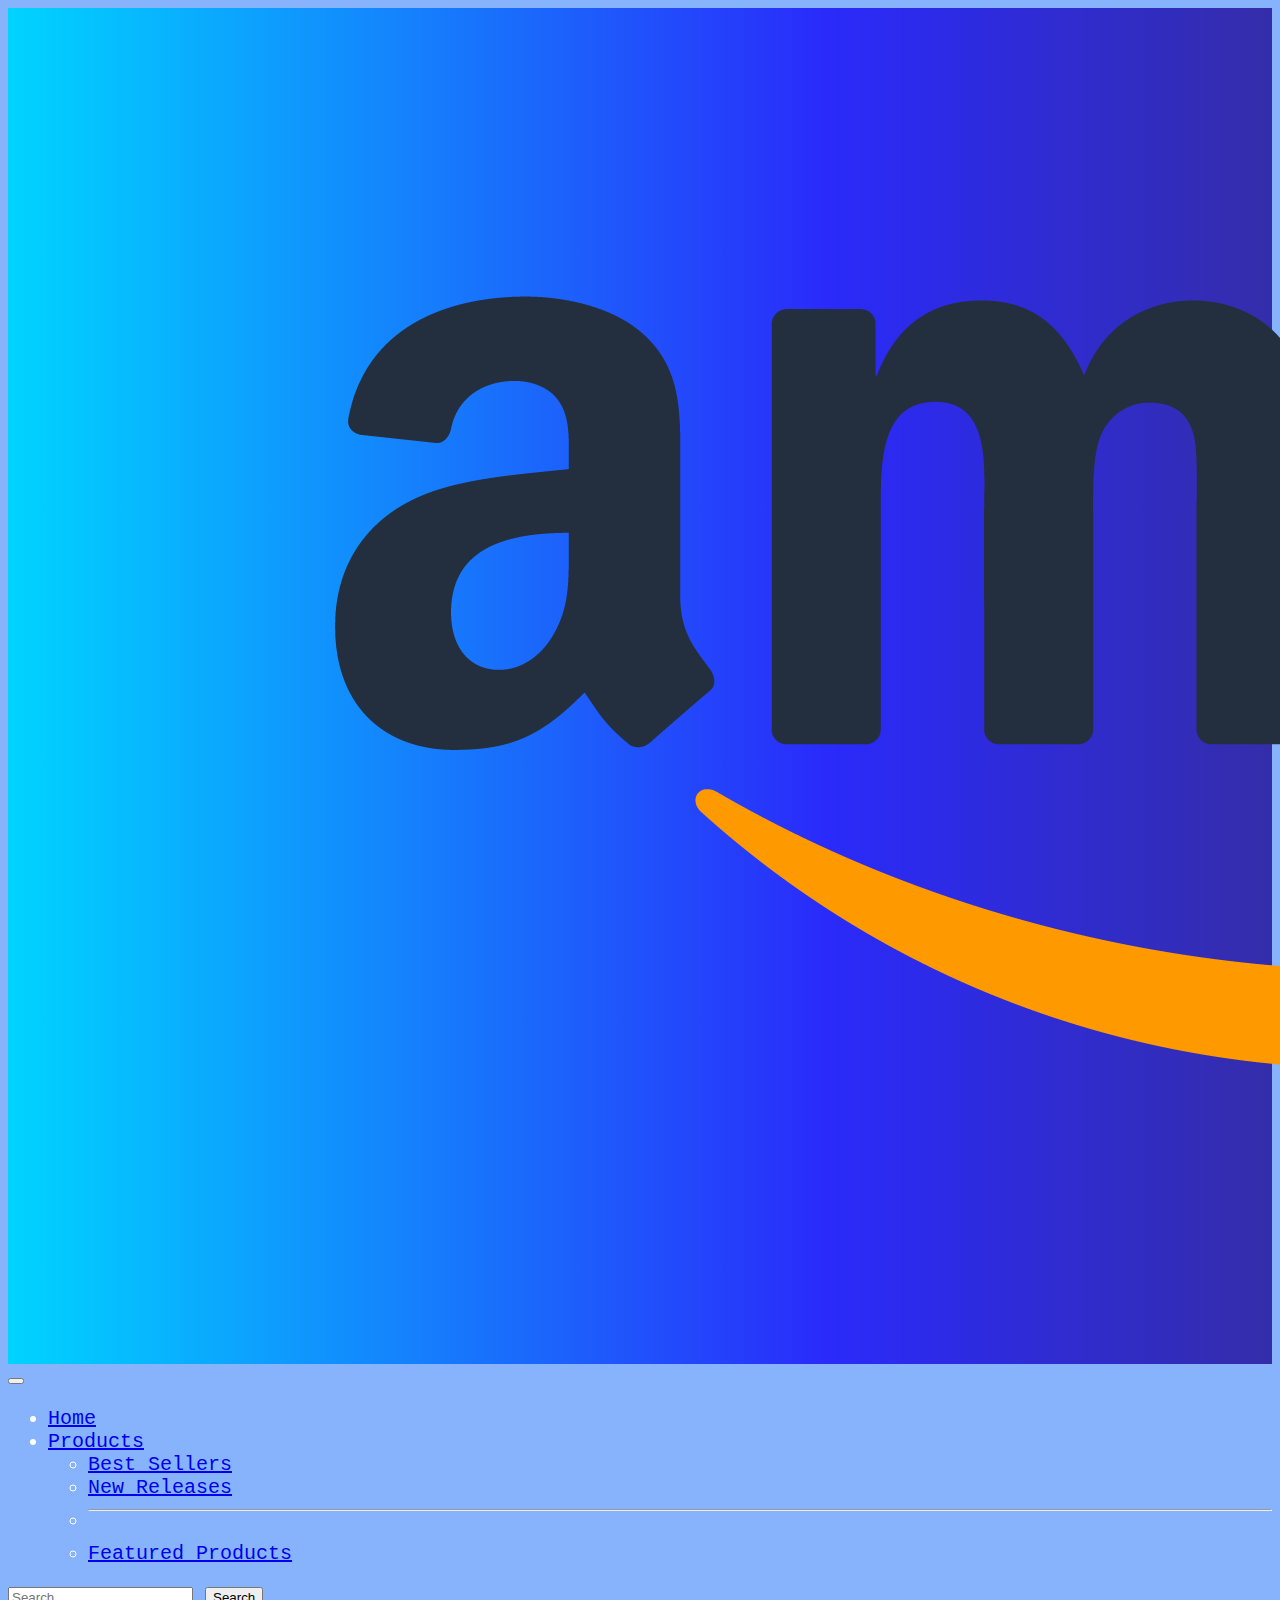
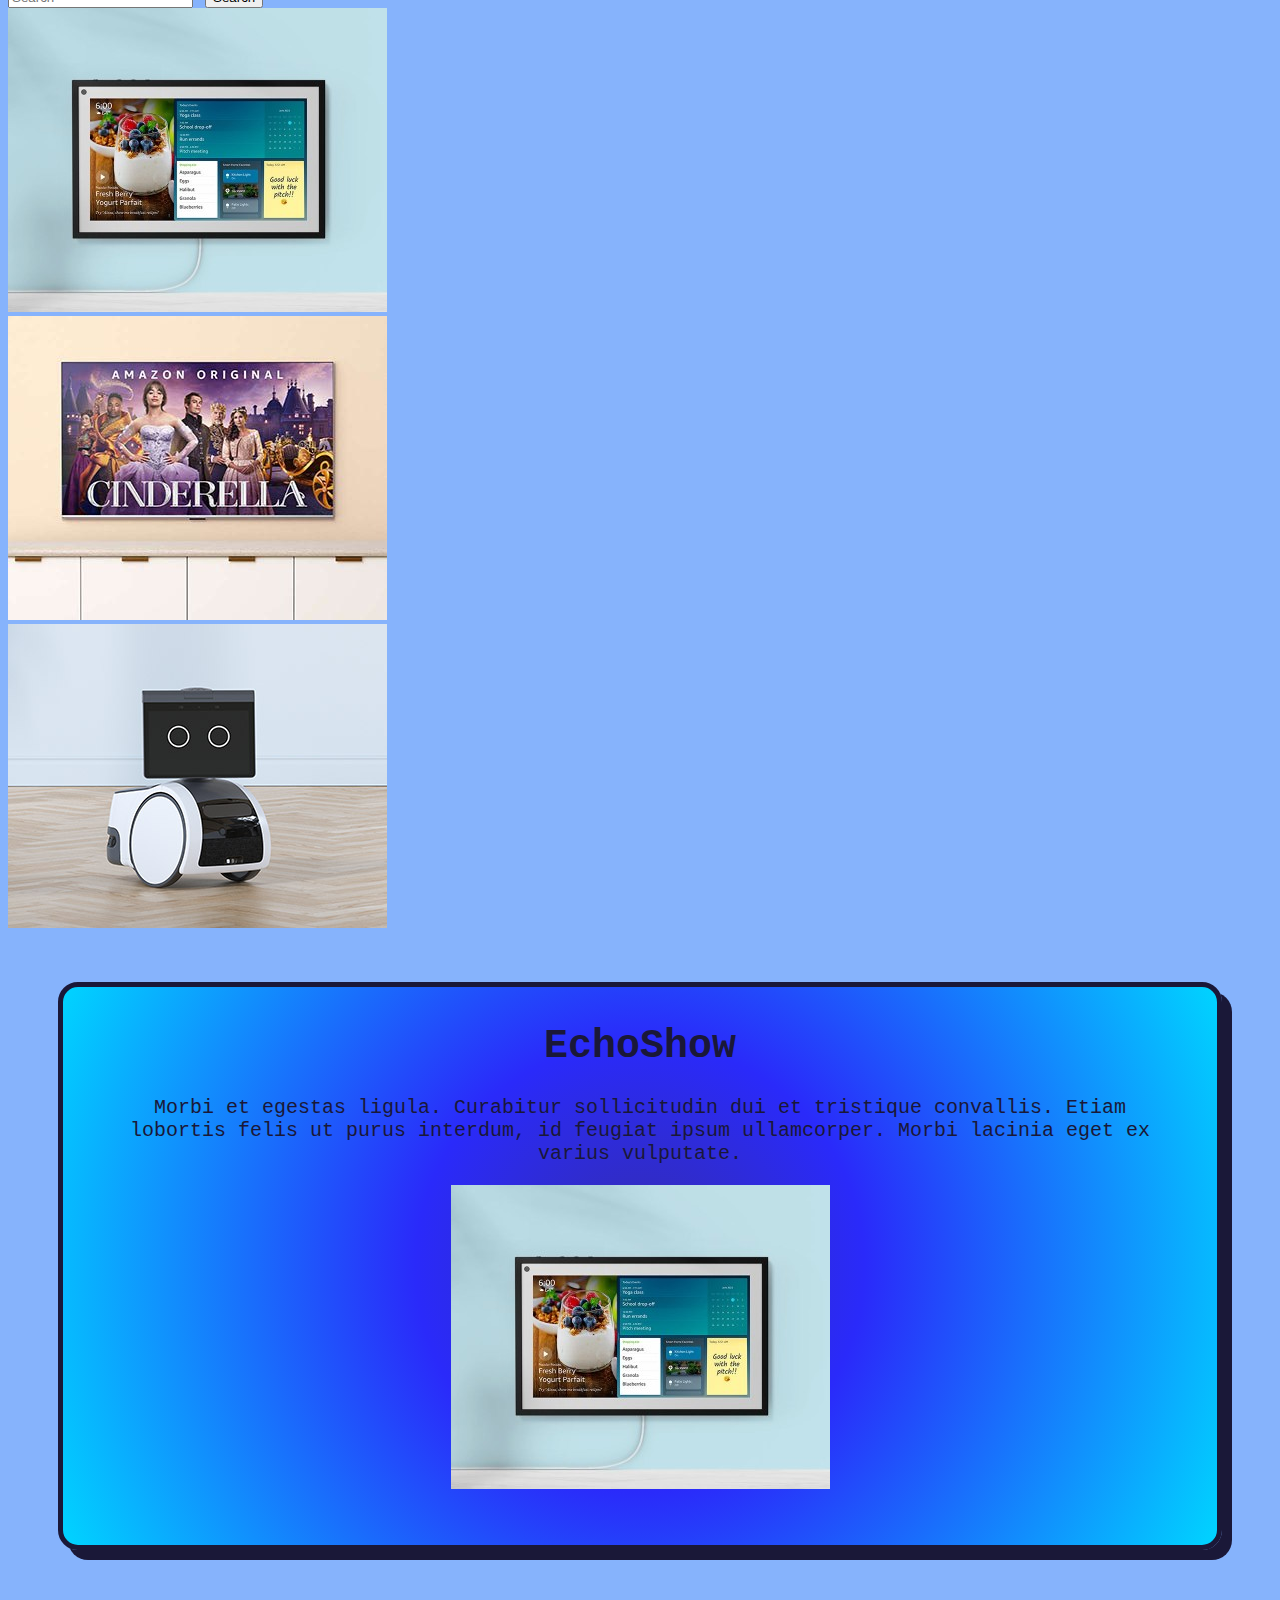
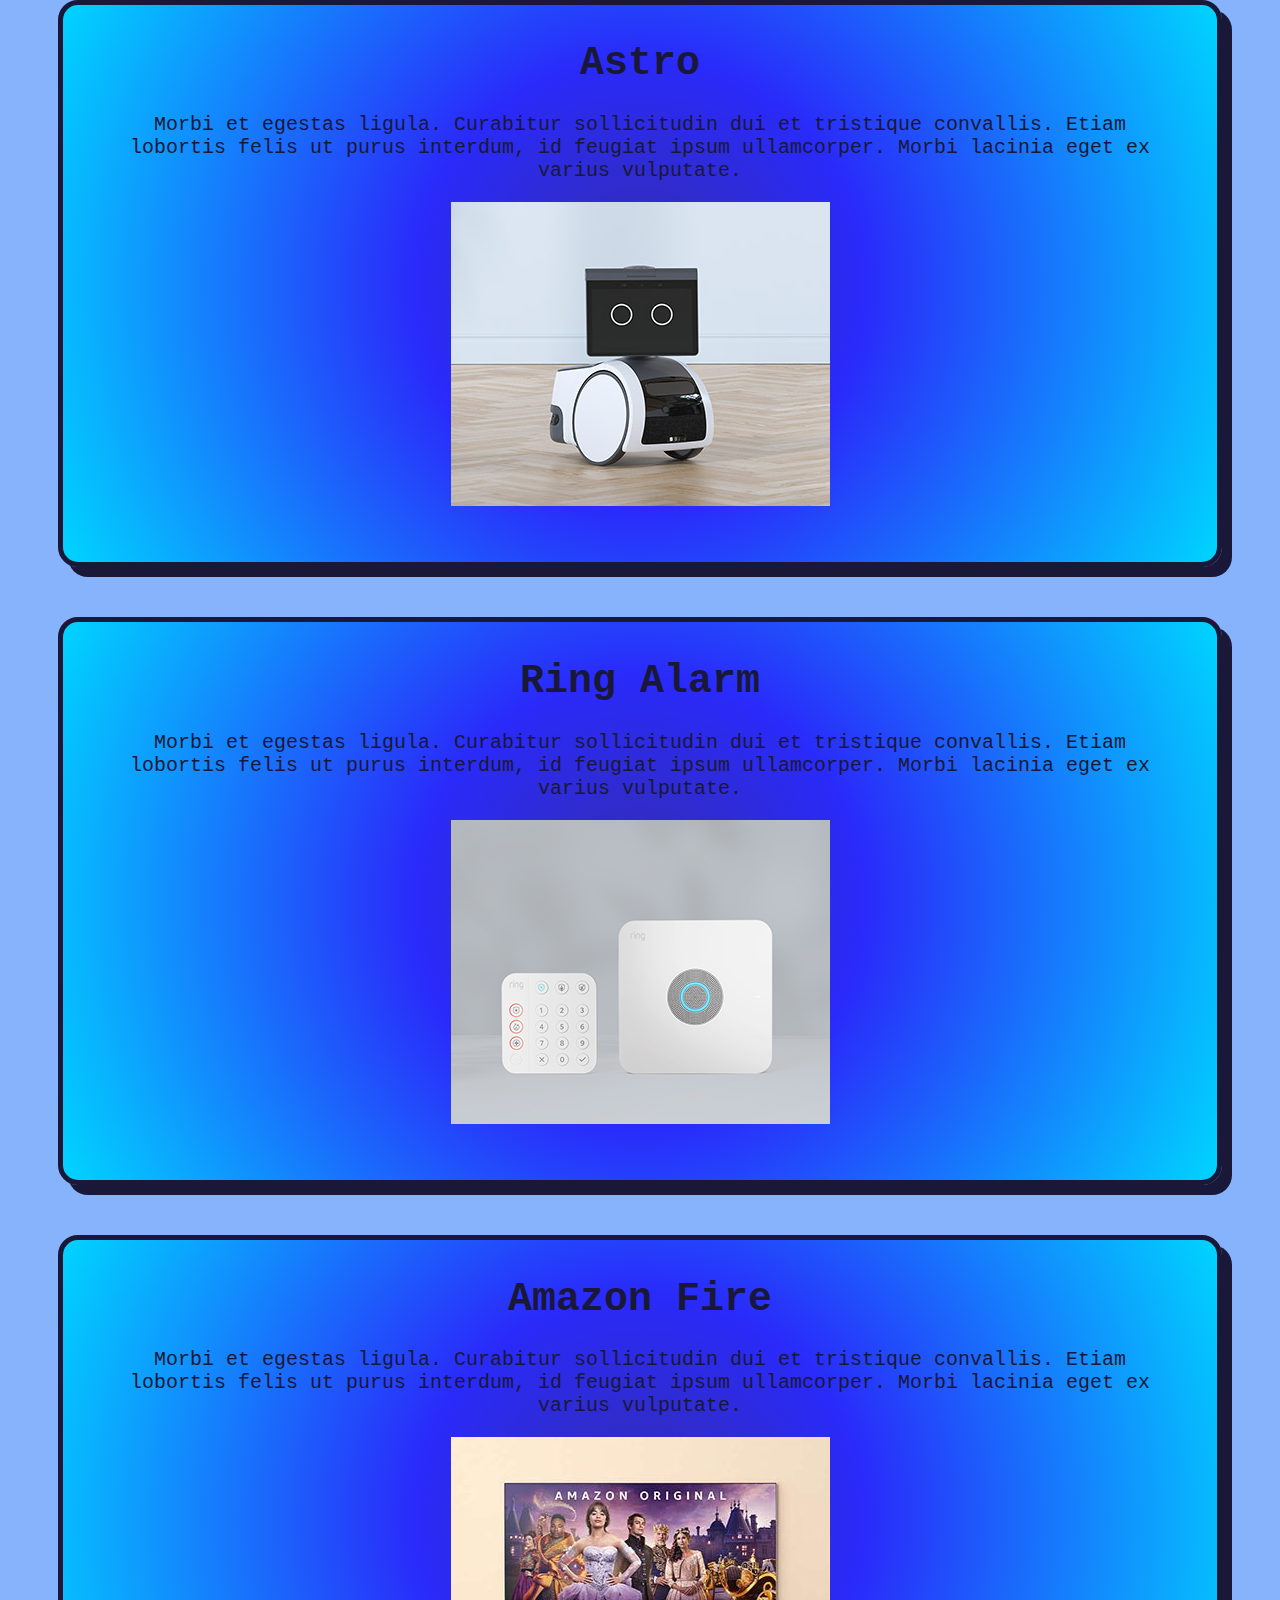
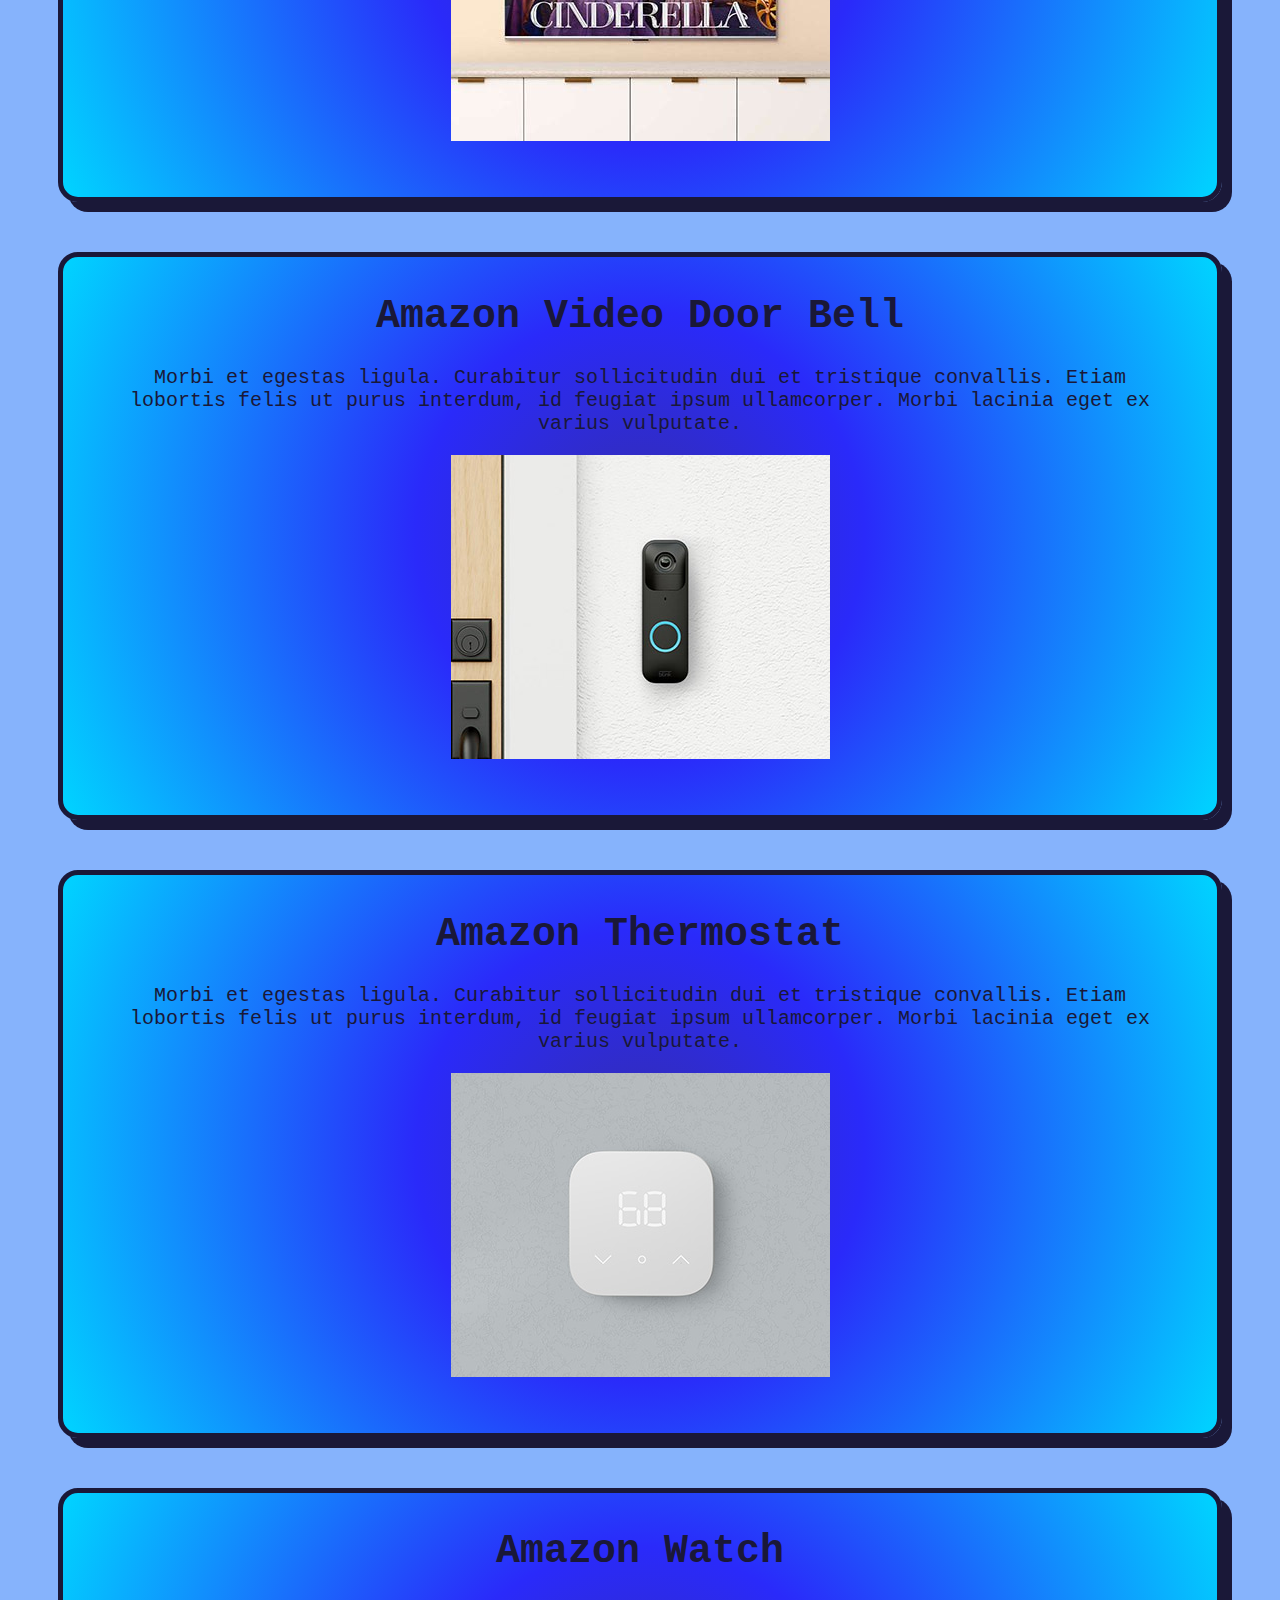
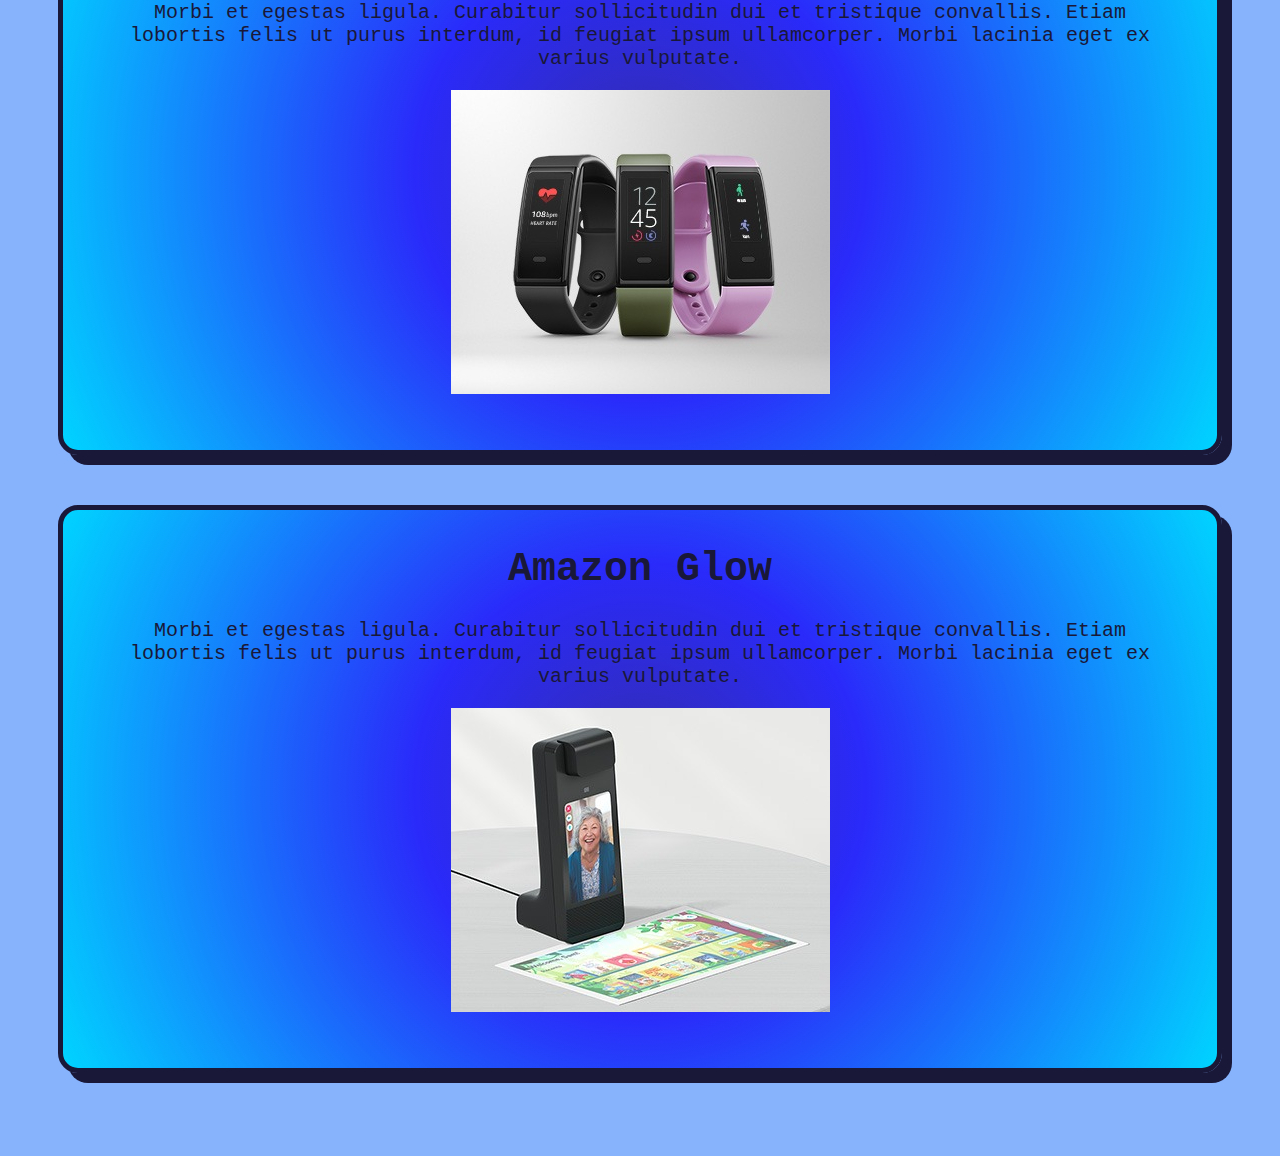
<file: index.html>
<!doctype html>
<html lang="en">
  <head>
    <!-- Required meta tags -->
    <meta charset="utf-8">
    <meta name="viewport" content="width=device-width, initial-scale=1">

    <!-- Bootstrap CSS -->
    <link href="https://cdn.jsdelivr.net/npm/bootstrap@5.1.1/dist/css/bootstrap.min.css" rel="stylesheet" integrity="sha384-F3w7mX95PdgyTmZZMECAngseQB83DfGTowi0iMjiWaeVhAn4FJkqJByhZMI3AhiU" crossorigin="anonymous">
    <link rel="stylesheet" href="./css/main.css">
    <title>Amazon!</title>
  </head>
  <body style="background-color: #86b3fc">
    <div class="container-fluid">


      <div class="row amazon-background">
        <div class="col-4 col-lg-2">
          <img class="img-fluid" src="./images/Amazonlogo.png" alt="Amazon">
        </div>
      </div>
      </div>
    <div class="">
      <div class="row mt-2">
        <div class="col">
          <!-- begin navigation -->
          <nav class="navbar navbar-expand-lg navbar-light hotpocket">
            <div class="container-fluid">
              <button class="navbar-toggler text-light" type="button" data-bs-toggle="collapse" data-bs-target="#navbarSupportedContent" aria-controls="navbarSupportedContent" aria-expanded="false" aria-label="Toggle navigation">
                <span class="navbar-toggler-icon"></span>
              </button>
              <div class="collapse navbar-collapse" id="navbarSupportedContent">
                <ul class="navbar-nav me-auto mb-2 mb-lg-0">
                  <li class="nav-item">
                    <a class="nav-link active text-light" aria-current="page" href="index.html">Home</a>
                  </li>
                  <li class="nav-item dropdown">
                    <a class="nav-link dropdown-toggle active text-light" href="#" id="navbarDropdown" role="button" data-bs-toggle="dropdown" aria-expanded="false">
                      Products
                    </a>
                    <ul class="dropdown-menu" aria-labelledby="navbarDropdown">
                      <li><a class="dropdown-item" href="./Best Sellers.html">Best Sellers</a></li>
                      <li><a class="dropdown-item" href="./New Releases.html">New Releases</a></li>
                      <li><hr class="dropdown-divider"></li>
                      <li><a class="dropdown-item" href="./Featured Products.html">Featured Products</a></li>
                    </ul>
                  </li>
                  <!-- <li class="nav-item">
                    <a class="nav-link disabled">Disabled</a>
                  </li> -->
                </ul>
                <form class="d-flex">
                  <input class="form-control me-2" type="search" placeholder="Search" aria-label="Search">
                  <button class="btn btn-outline-success" type="submit">Search</button>
                </form>
              </div>
            </div>
          </div>
          </nav>
          <!-- end navigation -->
        </div>
      </div>
<div class="">
  <div class="row mt-4  id="hotpocket-about" ">
    <div class="col-8 col-lg-5 mx-auto col-md-6 col-sm-12 center-block align-self-left">
      <div class="carouselslide" data-bs-ride="carousel">
        <div class="carousel-inner">
          <div class="carousel-item active col-lg-3 col-md-10 col-sm-12 col-xs-12 center-block">
            <img src="./images/EchoShow.png" class="img-fluid rounded border border-5 align-self-left w-100" alt="img 1">
          </div>
          <div class="carousel-item col-lg-3 col-md-10 col-sm-12 col-xs-12 center-block">
            <img src="./images/Amazonfire.png" class="img-fluid rounded border border-5 align-self-left w-100" alt="img 2">
          </div>
            <div class="carousel-item col-lg-3 col-md-10 col-sm-12 col-xs-12 center-block">
            <img src="./images/astro.jpg" class="img-fluid rounded border border-5 align-self-left w-100" alt="img 3">
          </div>
        </div>
      </div>

    </div>
  </div>
</div>
      <div class="blurb1">
        <div class="row mt-4">
          <div class="col p-2 bg-light rounded">
            <h1 class="align-self-center main-title">EchoShow</h1>
            <p>Morbi et egestas ligula. Curabitur sollicitudin dui et tristique convallis. Etiam lobortis felis ut purus interdum, id feugiat ipsum ullamcorper. Morbi lacinia eget ex varius vulputate.</p>
          </div>
          <div class="col-lg-3 col-md-10 col-sm-12 col-xs-12 center-block">
            <img class="img-fluid rounded w-auto" src="./images/EchoShow.png" alt="Echo-show">
          </div>
        </div>
      </div>
      <div class="blurb1">
      <div class="row mt-4">
        <div class="col p-2 bg-light rounded">
          <h1 class="main-title">Astro</h1>
          <p class="align-self-center">Morbi et egestas ligula. Curabitur sollicitudin dui et tristique convallis. Etiam lobortis felis ut purus interdum, id feugiat ipsum ullamcorper. Morbi lacinia eget ex varius vulputate.</p>
        </div>
        <div class="col-lg-3 col-md-10 col-sm-12 col-xs-12 center-block">
          <img class="img-fluid rounded" src="./images/astro.jpg" alt="astro the robot">
        </div>
      </div>
    </div>
    <div class="blurb1">
      <div class="row mt-4">
        <div class="col p-2 bg-light rounded">
          <h1 class="main-title">Ring Alarm</h1>
          <p>Morbi et egestas ligula. Curabitur sollicitudin dui et tristique convallis. Etiam lobortis felis ut purus interdum, id feugiat ipsum ullamcorper. Morbi lacinia eget ex varius vulputate.</p>
        </div>
        <div class="col-lg-3 col-md-10 col-sm-12 col-xs-12 center-block">
          <img class="img-fluid rounded" src="./images/ringalarm.png.jpg" alt="ring alarm">
        </div>
      </div>
    </div>
    <div class="blurb1">
      <div class="row mt-4">
        <div class="col p-2 bg-light rounded">
          <h1 class="main-title">Amazon Fire</h1>
          <p>Morbi et egestas ligula. Curabitur sollicitudin dui et tristique convallis. Etiam lobortis felis ut purus interdum, id feugiat ipsum ullamcorper. Morbi lacinia eget ex varius vulputate.</p>
        </div>
        <div class="col-lg-3 col-md-10 col-sm-12 col-xs-12 center-block">
          <img class="img-fluid rounded" src="./images/Amazonfire.png" alt="Amazon Fire tv">
        </div>
      </div>
    </div>
  <div class="blurb1">
      <div class="row mt-4">
        <div class="col p-2 bg-light rounded">
          <h1 class="main-title">Amazon Video Door Bell</h1>
          <p>Morbi et egestas ligula. Curabitur sollicitudin dui et tristique convallis. Etiam lobortis felis ut purus interdum, id feugiat ipsum ullamcorper. Morbi lacinia eget ex varius vulputate.</p>
        </div>
        <div class="col-lg-3 col-md-10 col-sm-12 col-xs-12 center-block">
          <img class="img-fluid rounded" src="./images/videodoorbell.png" alt="video door bell">
        </div>
      </div>
    </div>
    <div class="blurb1">
      <div class="row mt-4">
        <div class="col p-2 bg-light rounded">
          <h1 class="main-title">Amazon Thermostat</h1>
          <p>Morbi et egestas ligula. Curabitur sollicitudin dui et tristique convallis. Etiam lobortis felis ut purus interdum, id feugiat ipsum ullamcorper. Morbi lacinia eget ex varius vulputate.</p>
        </div>
        <div class="col-lg-3 col-md-10 col-sm-12 col-xs-12 center-block">
          <img class="img-fluid rounded" src="./images/thermostat.jpg" alt="amazon thermostat">
        </div>
      </div>
    </div>
    <div class="blurb1">
      <div class="row mt-4">
        <div class="col p-2 bg-light rounded">
          <h1 class="main-title">Amazon Watch</h1>
          <p>Morbi et egestas ligula. Curabitur sollicitudin dui et tristique convallis. Etiam lobortis felis ut purus interdum, id feugiat ipsum ullamcorper. Morbi lacinia eget ex varius vulputate.</p>
        </div>
        <div class="col-lg-3 col-md-10 col-sm-12 col-xs-12 center-block">
          <img class="img-fluid rounded" src="./images/watch.png" alt="Amazon watch">
        </div>
      </div>
    </div>
    <div class="blurb1">
      <div class="row mt-4">
        <div class="col p-2 bg-light rounded">
          <h1 class="main-title">Amazon Glow</h1>
          <p>Morbi et egestas ligula. Curabitur sollicitudin dui et tristique convallis. Etiam lobortis felis ut purus interdum, id feugiat ipsum ullamcorper. Morbi lacinia eget ex varius vulputate.</p>
        </div>
        <div class="col-lg-3 col-md-10 col-sm-12 col-xs-12 center-block">
          <img class="img-fluid rounded" src="./images/glow.png" alt="amazon glow">
        </div>
      </div>
    </div>
    <!-- Optional JavaScript; choose one of the two! -->

    <!-- Option 1: Bootstrap Bundle with Popper -->
    <script src="https://cdn.jsdelivr.net/npm/bootstrap@5.1.1/dist/js/bootstrap.bundle.min.js" integrity="sha384-/bQdsTh/da6pkI1MST/rWKFNjaCP5gBSY4sEBT38Q/9RBh9AH40zEOg7Hlq2THRZ" crossorigin="anonymous"></script>

    <!-- Option 2: Separate Popper and Bootstrap JS -->
    <!--
    <script src="https://cdn.jsdelivr.net/npm/@popperjs/core@2.9.3/dist/umd/popper.min.js" integrity="sha384-W8fXfP3gkOKtndU4JGtKDvXbO53Wy8SZCQHczT5FMiiqmQfUpWbYdTil/SxwZgAN" crossorigin="anonymous"></script>
    <script src="https://cdn.jsdelivr.net/npm/bootstrap@5.1.1/dist/js/bootstrap.min.js" integrity="sha384-skAcpIdS7UcVUC05LJ9Dxay8AXcDYfBJqt1CJ85S/CFujBsIzCIv+l9liuYLaMQ/" crossorigin="anonymous"></script>
    -->
  </body>
</html>
</file>
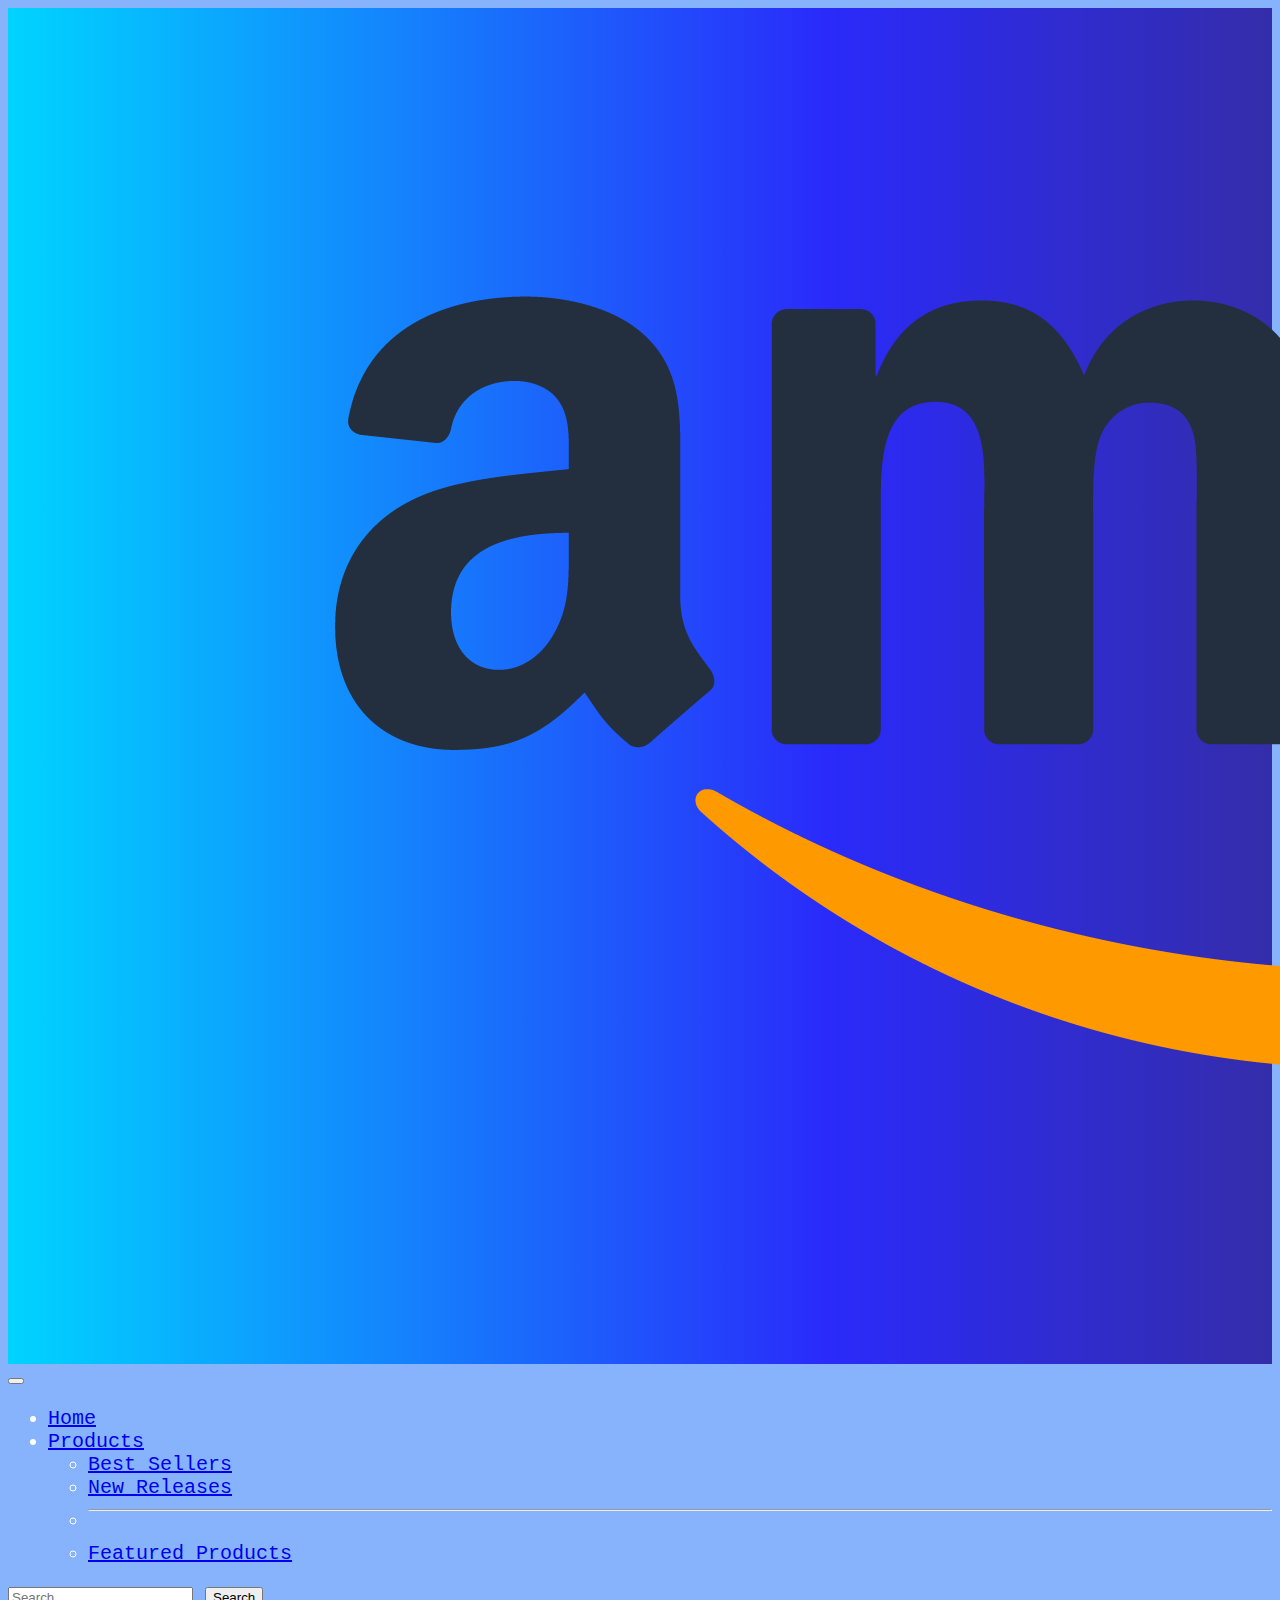
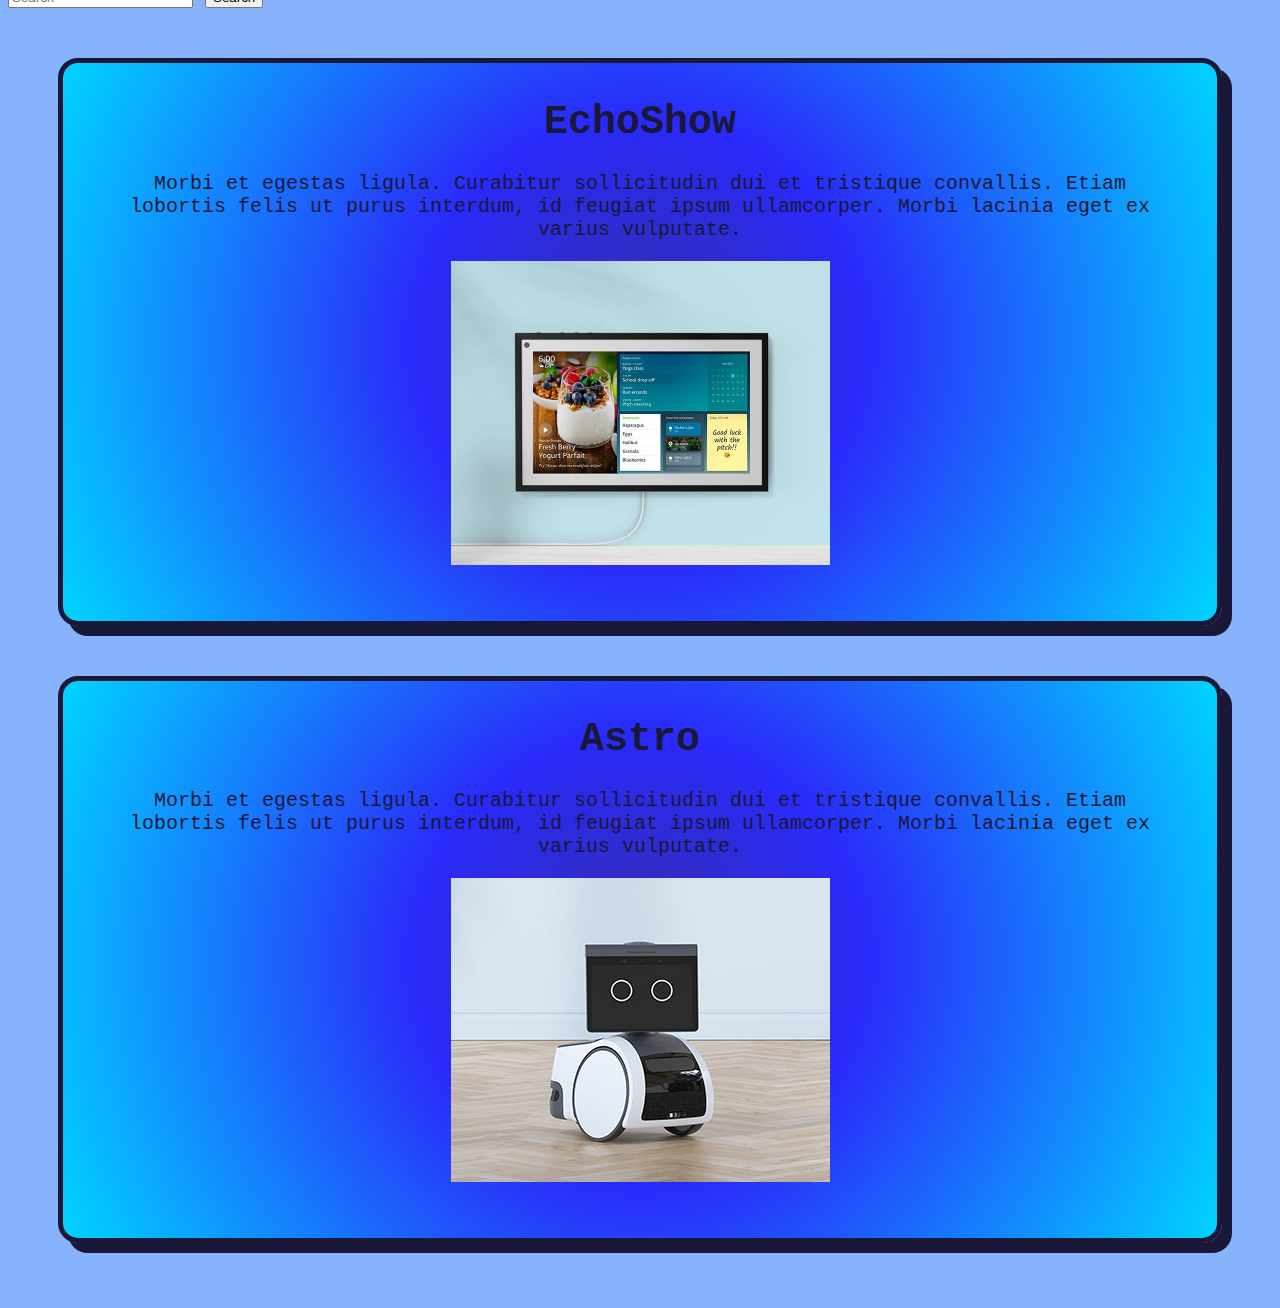
<file: Best Sellers.html>
<!DOCTYPE html>
<html lang="en" dir="ltr">
  <head>
    <meta charset="utf-8">
    <meta name="viewport" content="width=device-width, initial-scale=1">

    <!-- Bootstrap CSS -->
    <link href="https://cdn.jsdelivr.net/npm/bootstrap@5.1.1/dist/css/bootstrap.min.css" rel="stylesheet" integrity="sha384-F3w7mX95PdgyTmZZMECAngseQB83DfGTowi0iMjiWaeVhAn4FJkqJByhZMI3AhiU" crossorigin="anonymous">
    <link rel="stylesheet" href="./css/main.css">
    <title></title>
  </head>
  <body style="background-color: #86b3fc">
    <div class="container-fluid">
      <div class="row amazon-background">
        <div class="col-4 col-lg-2">
          <img class="img-fluid" src="./images/Amazonlogo.png" alt="Amazon">
        </div>
      </div>
      </div>
    <div class="">
    <div class="row mt-2">
      <div class="col">
        <!-- begin navigation -->
        <nav class="navbar navbar-expand-lg navbar-light hotpocket">
          <div class="container-fluid">
            <button class="navbar-toggler text-light" type="button" data-bs-toggle="collapse" data-bs-target="#navbarSupportedContent" aria-controls="navbarSupportedContent" aria-expanded="false" aria-label="Toggle navigation">
              <span class="navbar-toggler-icon"></span>
            </button>
            <div class="collapse navbar-collapse" id="navbarSupportedContent">
              <ul class="navbar-nav me-auto mb-2 mb-lg-0">
                <li class="nav-item">
                  <a class="nav-link active text-light" aria-current="page" href="index.html">Home</a>
                </li>
                <li class="nav-item dropdown">
                  <a class="nav-link dropdown-toggle active text-light" href="#" id="navbarDropdown" role="button" data-bs-toggle="dropdown" aria-expanded="false">
                    Products
                  </a>
                  <ul class="dropdown-menu" aria-labelledby="navbarDropdown">
                    <li><a class="dropdown-item" href="./Best Sellers.html">Best Sellers</a></li>
                    <li><a class="dropdown-item" href="./New Releases.html">New Releases</a></li>
                    <li><hr class="dropdown-divider"></li>
                    <li><a class="dropdown-item" href="./Featured Products.html">Featured Products</a></li>
                  </ul>
                </li>
                <!-- <li class="nav-item">
                  <a class="nav-link disabled">Disabled</a>
                </li> -->
              </ul>
              <form class="d-flex">
                <input class="form-control me-2" type="search" placeholder="Search" aria-label="Search">
                <button class="btn btn-outline-success" type="submit">Search</button>
              </form>
            </div>
          </div>
        </div>
        </nav>
        <!-- end navigation -->
      </div>
    </div>
    <div class="blurb1">
      <div class="row mt-4">
        <div class="col p-2 bg-light rounded">
          <h1 class="align-self-center main-title">EchoShow</h1>
          <p>Morbi et egestas ligula. Curabitur sollicitudin dui et tristique convallis. Etiam lobortis felis ut purus interdum, id feugiat ipsum ullamcorper. Morbi lacinia eget ex varius vulputate.</p>
        </div>
        <div class="col-lg-3 col-md-10 col-sm-12 col-xs-12 center-block">
          <img class="img-fluid rounded w-auto" src="./images/EchoShow.png" alt="Echo-show">
        </div>
      </div>
    </div>
    <div class="blurb1">
    <div class="row mt-4">
      <div class="col p-2 bg-light rounded">
        <h1 class="main-title">Astro</h1>
        <p class="align-self-center">Morbi et egestas ligula. Curabitur sollicitudin dui et tristique convallis. Etiam lobortis felis ut purus interdum, id feugiat ipsum ullamcorper. Morbi lacinia eget ex varius vulputate.</p>
      </div>
      <div class="col-lg-3 col-md-10 col-sm-12 col-xs-12 center-block">
        <img class="img-fluid rounded" src="./images/astro.jpg" alt="astro the robot">
      </div>
    </div>
  </div>
    <script src="https://cdn.jsdelivr.net/npm/bootstrap@5.1.1/dist/js/bootstrap.bundle.min.js" integrity="sha384-/bQdsTh/da6pkI1MST/rWKFNjaCP5gBSY4sEBT38Q/9RBh9AH40zEOg7Hlq2THRZ" crossorigin="anonymous"></script>
  </body>
</html>
</file>
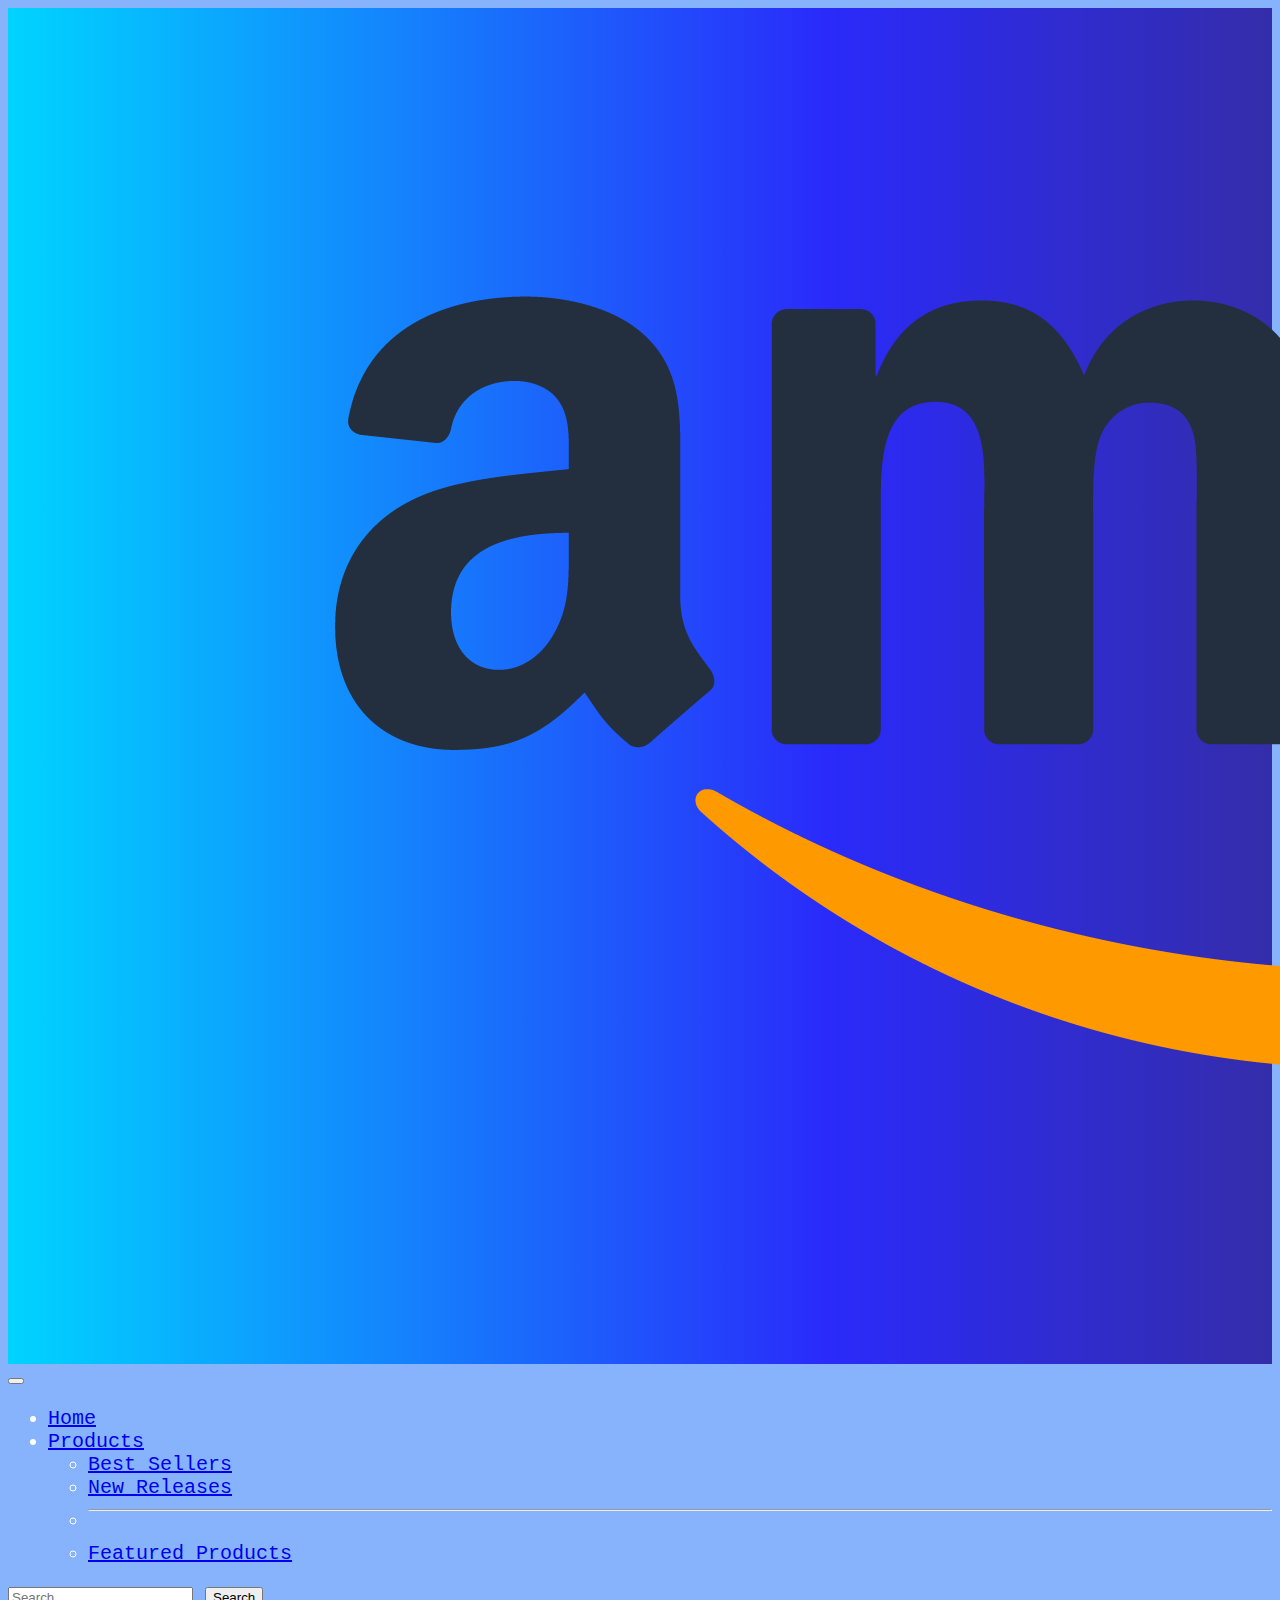
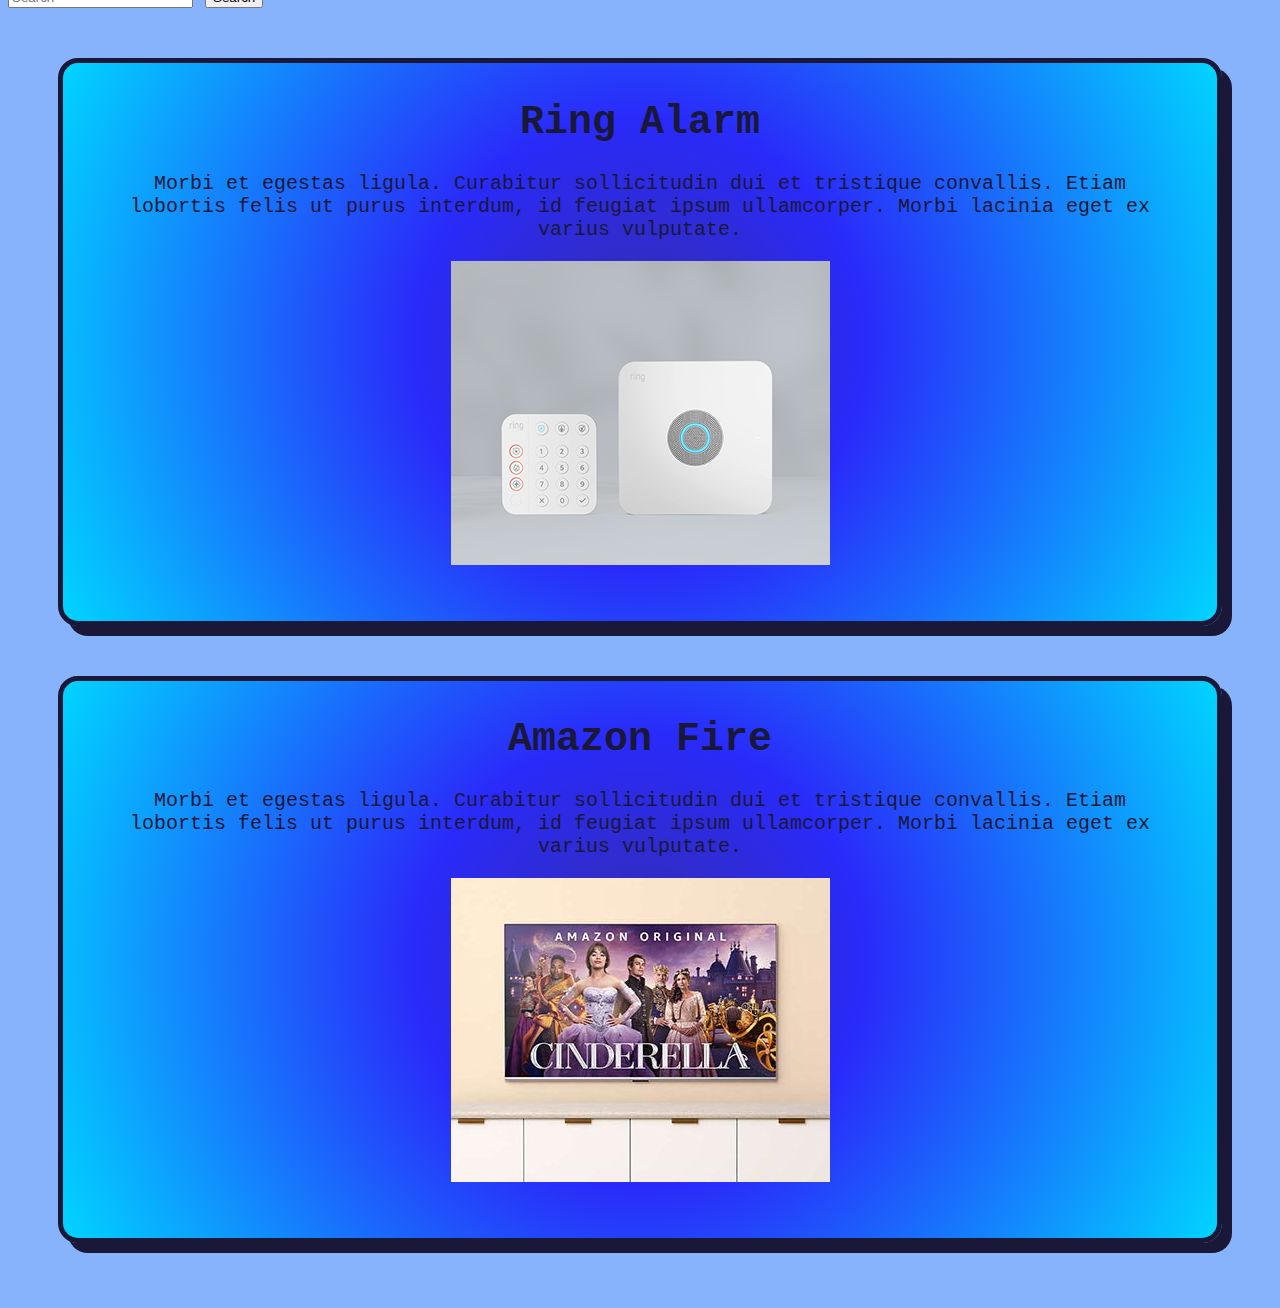
<file: Featured Products.html>
<!DOCTYPE html>
<html lang="en" dir="ltr">
  <head>
    <meta charset="utf-8">
    <meta name="viewport" content="width=device-width, initial-scale=1">

    <!-- Bootstrap CSS -->
    <link href="https://cdn.jsdelivr.net/npm/bootstrap@5.1.1/dist/css/bootstrap.min.css" rel="stylesheet" integrity="sha384-F3w7mX95PdgyTmZZMECAngseQB83DfGTowi0iMjiWaeVhAn4FJkqJByhZMI3AhiU" crossorigin="anonymous">
    <link rel="stylesheet" href="./css/main.css">
    <title></title>
  </head>
  <body style="background-color: #86b3fc">
    <div class="container-fluid">


      <div class="row amazon-background">
        <div class="col-4 col-lg-2">
          <img class="img-fluid" src="./images/Amazonlogo.png" alt="Amazon">
        </div>
      </div>
      </div>
    <div class="">
    <div class="row mt-2">
      <div class="col">
        <!-- begin navigation -->
        <nav class="navbar navbar-expand-lg navbar-light hotpocket">
          <div class="container-fluid">
            <button class="navbar-toggler text-light" type="button" data-bs-toggle="collapse" data-bs-target="#navbarSupportedContent" aria-controls="navbarSupportedContent" aria-expanded="false" aria-label="Toggle navigation">
              <span class="navbar-toggler-icon"></span>
            </button>
            <div class="collapse navbar-collapse" id="navbarSupportedContent">
              <ul class="navbar-nav me-auto mb-2 mb-lg-0">
                <li class="nav-item">
                  <a class="nav-link active text-light" aria-current="page" href="index.html">Home</a>
                </li>
                <li class="nav-item dropdown">
                  <a class="nav-link dropdown-toggle active text-light" href="#" id="navbarDropdown" role="button" data-bs-toggle="dropdown" aria-expanded="false">
                    Products
                  </a>
                  <ul class="dropdown-menu" aria-labelledby="navbarDropdown">
                    <li><a class="dropdown-item" href="./Best Sellers.html">Best Sellers</a></li>
                    <li><a class="dropdown-item" href="./New Releases.html">New Releases</a></li>
                    <li><hr class="dropdown-divider"></li>
                    <li><a class="dropdown-item" href="./Featured Products.html">Featured Products</a></li>
                  </ul>
                </li>
                <!-- <li class="nav-item">
                  <a class="nav-link disabled">Disabled</a>
                </li> -->
              </ul>
              <form class="d-flex">
                <input class="form-control me-2" type="search" placeholder="Search" aria-label="Search">
                <button class="btn btn-outline-success" type="submit">Search</button>
              </form>
            </div>
          </div>
        </div>
        </nav>
        <!-- end navigation -->
      </div>
    </div>
    <div class="blurb1">
      <div class="row mt-4">
        <div class="col p-2 bg-light rounded">
          <h1 class="main-title">Ring Alarm</h1>
          <p>Morbi et egestas ligula. Curabitur sollicitudin dui et tristique convallis. Etiam lobortis felis ut purus interdum, id feugiat ipsum ullamcorper. Morbi lacinia eget ex varius vulputate.</p>
        </div>
        <div class="col-lg-3 col-md-10 col-sm-12 col-xs-12 center-block">
          <img class="img-fluid rounded" src="./images/ringalarm.png.jpg" alt="ring alarm">
        </div>
      </div>
    </div>
    <div class="blurb1">
      <div class="row mt-4">
        <div class="col p-2 bg-light rounded">
          <h1 class="main-title">Amazon Fire</h1>
          <p>Morbi et egestas ligula. Curabitur sollicitudin dui et tristique convallis. Etiam lobortis felis ut purus interdum, id feugiat ipsum ullamcorper. Morbi lacinia eget ex varius vulputate.</p>
        </div>
        <div class="col-lg-3 col-md-10 col-sm-12 col-xs-12 center-block">
          <img class="img-fluid rounded" src="./images/Amazonfire.png" alt="Amazon Fire tv">
        </div>
      </div>
    </div>
    <script src="https://cdn.jsdelivr.net/npm/bootstrap@5.1.1/dist/js/bootstrap.bundle.min.js" integrity="sha384-/bQdsTh/da6pkI1MST/rWKFNjaCP5gBSY4sEBT38Q/9RBh9AH40zEOg7Hlq2THRZ" crossorigin="anonymous"></script>
  </body>
</html>
</file>
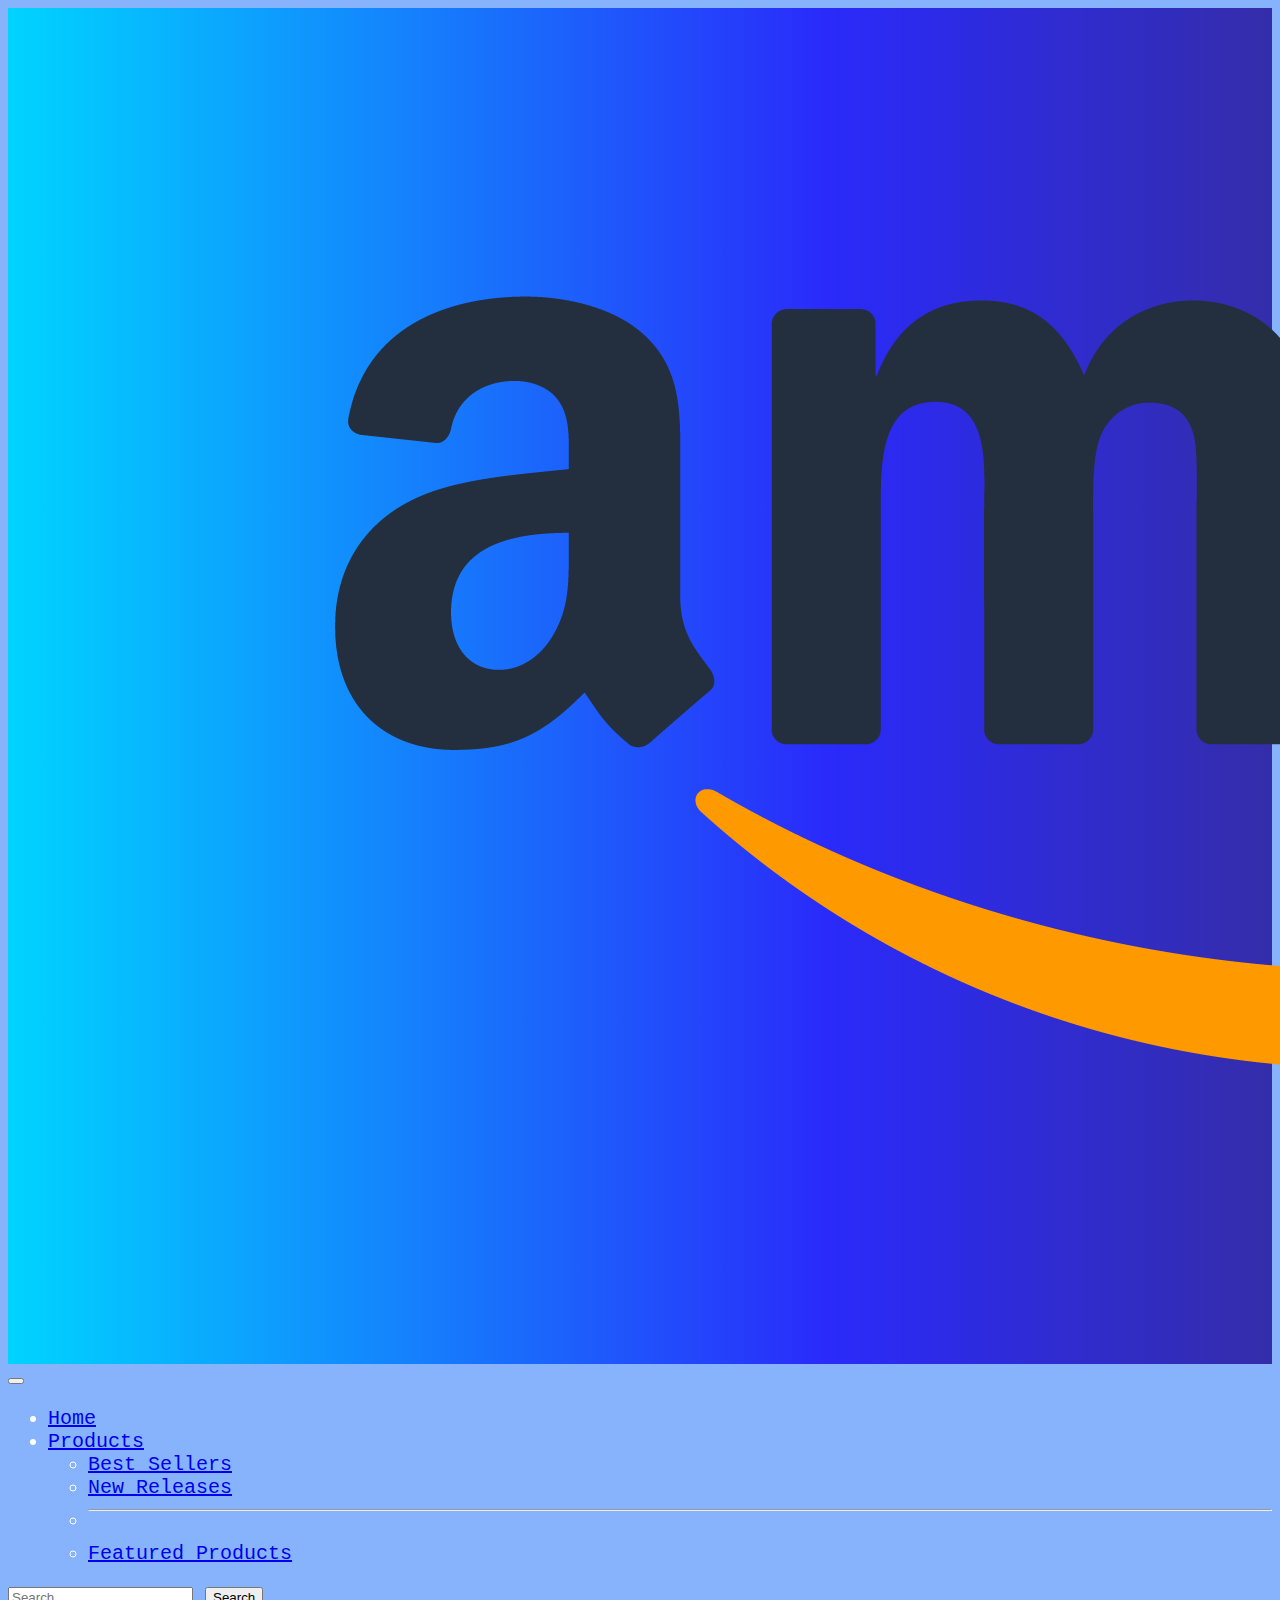
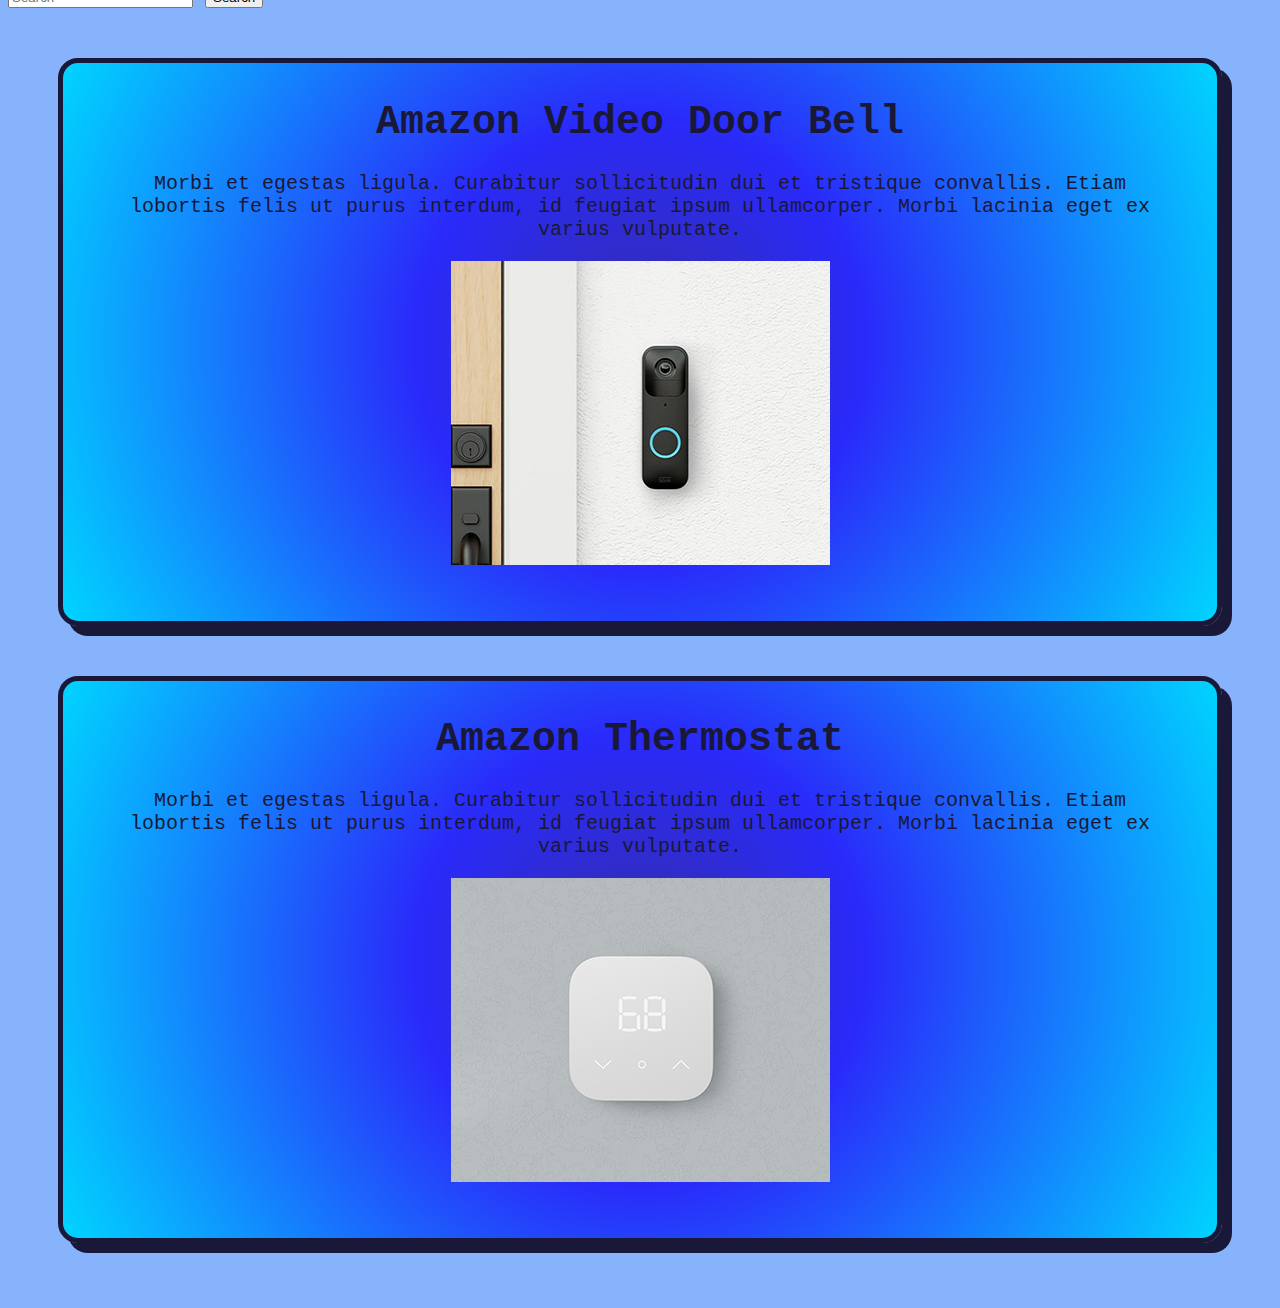
<file: New Releases.html>
<!DOCTYPE html>
<html lang="en" dir="ltr">
  <head>
    <meta charset="utf-8">
    <meta name="viewport" content="width=device-width, initial-scale=1">

    <!-- Bootstrap CSS -->
    <link href="https://cdn.jsdelivr.net/npm/bootstrap@5.1.1/dist/css/bootstrap.min.css" rel="stylesheet" integrity="sha384-F3w7mX95PdgyTmZZMECAngseQB83DfGTowi0iMjiWaeVhAn4FJkqJByhZMI3AhiU" crossorigin="anonymous">
    <link rel="stylesheet" href="./css/main.css">
    <title></title>
  </head>
  <body style="background-color: #86b3fc">
  <div class="container-fluid">


    <div class="row amazon-background">
      <div class="col-4 col-lg-2">
        <img class="img-fluid" src="./images/Amazonlogo.png" alt="Amazon">
      </div>
    </div>
    </div>
    <div class="">
    <div class="row mt-2">
      <div class="col">
        <!-- begin navigation -->
        <nav class="navbar navbar-expand-lg navbar-light hotpocket">
          <div class="container-fluid">
            <button class="navbar-toggler text-light" type="button" data-bs-toggle="collapse" data-bs-target="#navbarSupportedContent" aria-controls="navbarSupportedContent" aria-expanded="false" aria-label="Toggle navigation">
              <span class="navbar-toggler-icon"></span>
            </button>
            <div class="collapse navbar-collapse" id="navbarSupportedContent">
              <ul class="navbar-nav me-auto mb-2 mb-lg-0">
                <li class="nav-item">
                  <a class="nav-link active text-light" aria-current="page" href="index.html">Home</a>
                </li>
                <li class="nav-item dropdown">
                  <a class="nav-link dropdown-toggle active text-light" href="#" id="navbarDropdown" role="button" data-bs-toggle="dropdown" aria-expanded="false">
                    Products
                  </a>
                  <ul class="dropdown-menu" aria-labelledby="navbarDropdown">
                    <li><a class="dropdown-item" href="./Best Sellers.html">Best Sellers</a></li>
                    <li><a class="dropdown-item" href="./New Releases.html">New Releases</a></li>
                    <li><hr class="dropdown-divider"></li>
                    <li><a class="dropdown-item" href="./Featured Products.html">Featured Products</a></li>
                  </ul>
                </li>
                <!-- <li class="nav-item">
                  <a class="nav-link disabled">Disabled</a>
                </li> -->
              </ul>
              <form class="d-flex">
                <input class="form-control me-2" type="search" placeholder="Search" aria-label="Search">
                <button class="btn btn-outline-success" type="submit">Search</button>
              </form>
            </div>
          </div>
        </div>
        </nav>
        <!-- end navigation -->
      </div>
    </div>
    <div class="blurb1">
        <div class="row mt-4">
          <div class="col p-2 bg-light rounded">
            <h1 class="main-title">Amazon Video Door Bell</h1>
            <p>Morbi et egestas ligula. Curabitur sollicitudin dui et tristique convallis. Etiam lobortis felis ut purus interdum, id feugiat ipsum ullamcorper. Morbi lacinia eget ex varius vulputate.</p>
          </div>
          <div class="col-lg-3 col-md-10 col-sm-12 col-xs-12 center-block">
            <img class="img-fluid rounded" src="./images/videodoorbell.png" alt="video door bell">
          </div>
        </div>
      </div>
      <div class="blurb1">
        <div class="row mt-4">
          <div class="col p-2 bg-light rounded">
            <h1 class="main-title">Amazon Thermostat</h1>
            <p>Morbi et egestas ligula. Curabitur sollicitudin dui et tristique convallis. Etiam lobortis felis ut purus interdum, id feugiat ipsum ullamcorper. Morbi lacinia eget ex varius vulputate.</p>
          </div>
          <div class="col-lg-3 col-md-10 col-sm-12 col-xs-12 center-block">
            <img class="img-fluid rounded" src="./images/thermostat.jpg" alt="amazon thermostat">
          </div>
        </div>
      </div>
    <script src="https://cdn.jsdelivr.net/npm/bootstrap@5.1.1/dist/js/bootstrap.bundle.min.js" integrity="sha384-/bQdsTh/da6pkI1MST/rWKFNjaCP5gBSY4sEBT38Q/9RBh9AH40zEOg7Hlq2THRZ" crossorigin="anonymous"></script>
  </body>
</html>
</file>
<file: css/main.css>
.blurb1 {
  box-shadow: 10px 10px #1a1838;
  padding-top: 10px;
  border: 5px solid #1a1838;
  text-align: center;
  background: rgb(52,45,170);
  background: radial-gradient(circle, rgba(52,45,170,1) 0%, rgba(42,42,250,1) 35%, rgba(0,212,255,1) 100%);
  font-size: 20px;
  border-radius: 20px;
  margin: 50px;
  font-family: monospace;
  color: #1a1838;
  width: flex;
  padding: auto;
  padding-bottom: 50px;
  padding-left: 50px;
  padding-right: 50px;
}

.amazon-background {
  background: rgb(52,45,170);
  background: linear-gradient(270deg, rgba(52,45,170,1) 0%, rgba(42,42,250,1) 35%, rgba(0,212,255,1) 100%);
}

#hotpocket-about {
  color: #1a1838;
}

.background-image {
  background-image: url('../images/EchoShow.png');
}

nav {
  font-family: monospace;
  font-size: 20px;
  color: #ffffff;
}

nav-link {
  color: white;
}


carouselslide {
  width: flex;
  padding: auto;
}

gradient {
  width: flex;
  padding: auto;
  background: rgb(52,45,170);
  background: linear-gradient(90deg, rgba(52,45,170,1) 0%, rgba(42,42,250,1) 35%, rgba(0,212,255,1) 100%);
}
</file>
